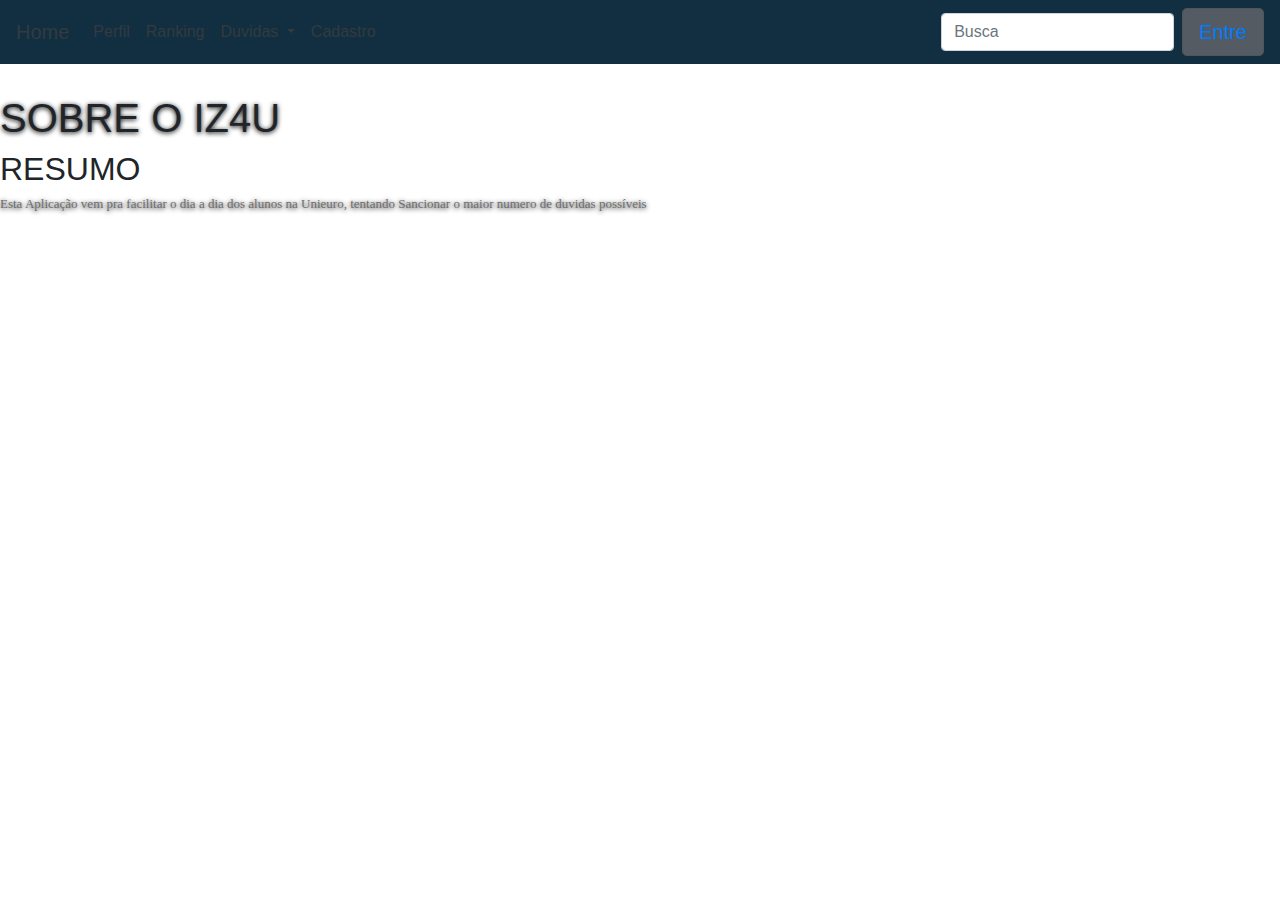
<file: HTML/index.html>
<!DOCTYPE html>
<html lang="pt-br">
<head>
	<meta charset="utf-8">
	<meta name="viewport" content="width=device-width, initial-scale=1, shrink-to-fit=no">
	<title>IZ4U</title>
	<link rel="stylesheet" href="../css/normalize.css">
	<link rel="stylesheet" href="../css/styles.css">
    <link href="../css/bootstrap.min.css" rel="stylesheet" type="text/css" />
	<script type="text/javascript" src="../js/jquery-3.3.1.min.js"></script>
	<script type="text/javascript" src="../js/bootstrap.min.js"></script>

</head>
<body class="">
				<nav class="navbar navbar-expand-lg navbar-light cor-pg">
				  <a class="navbar-brand text-dark" href="index.html">Home</a>
				  <button class="navbar-toggler" type="button" data-toggle="collapse" data-target="#navbarSupportedContent" aria-controls="navbarSupportedContent" aria-expanded="false" aria-label="Toggle navigation">
				    <span class="navbar-toggler-icon"></span>
				  </button>

				  <div class="collapse navbar-collapse" id="navbarSupportedContent">
				    <ul class="navbar-nav mr-auto">
				      <li class="nav-item active">
				        <a class="nav-link text-dark" href="Perfil.php">Perfil<span class="sr-only">(current)</span></a>
				      </li>
				      <li class="nav-item">
				        <a class="nav-link text-dark" href="Rank.html">Ranking</a>
				      </li>
				      <li class="nav-item dropdown">
				        <a class="nav-link dropdown-toggle text-dark" href="#" id="navbarDropdown" role="button" data-toggle="dropdown" aria-haspopup="true" aria-expanded="false">
				          Duvidas
				        </a>
				        <div class="dropdown-menu" aria-labelledby="navbarDropdown">
				          <a class="dropdown-item text-dark" href="lanc_duvida.html">Lançar Duvida</a>
				          <a class="dropdown-item text-dark" href="duv_lanc.html">Duvidas Lancadas</a>
				          <a class="dropdown-item text-dark" href="resp_lanc.html">Respostas Lancadas</a>
				          <div class="dropdown-divider"></div>
				          <a class="dropdown-item text-dark" href="Resul_busc.html">Procurar Duvidas</a>
				        </div>
				      </li>
				      <li class="nav-item">
				        <a class="nav-link disabled text-dark" href="Cadastro.php">Cadastro</a>
				      </li>
				    </ul>
				    <form class="form-inline my-2 my-lg-0">
				      <input class="form-control mr-sm-2 " type="search" placeholder="Busca" aria-label="Search">
				      <button class="btn btn-secondary btn-lg active " type="submit"><a href="login.php">Entre</a></button>
				    </form>
				  </div>
				  </div>
				</nav>
	<section>
		<h1>Sobre o IZ4U</h1>
		<h2>RESUMO</h2>
		<p>Esta Aplicação vem pra facilitar o dia a dia dos alunos na Unieuro, tentando Sancionar o maior numero de duvidas possíveis</p>
		


	</section>
</body>
</html>
</file>
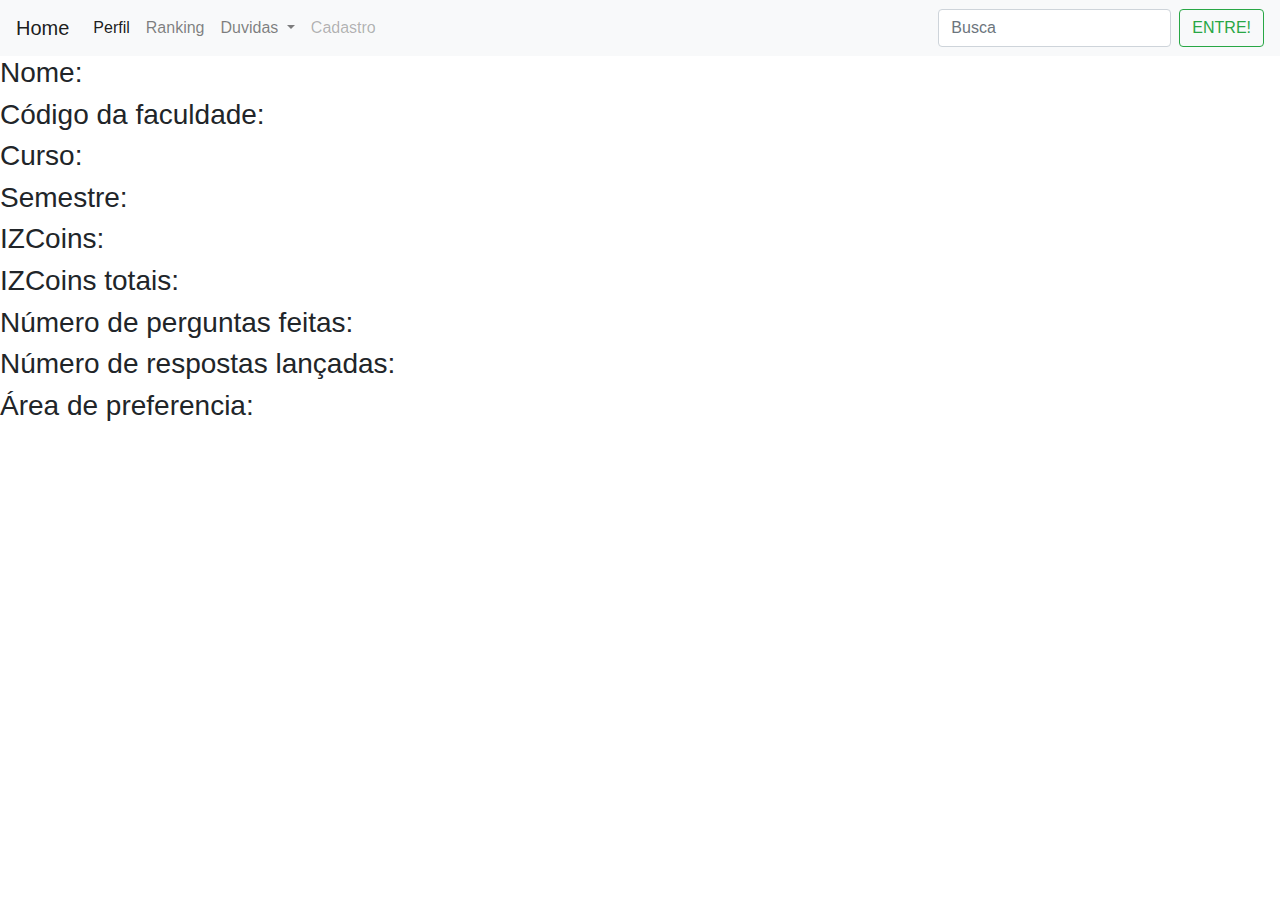
<file: HTML/Perfil.html>
<!DOCTYPE html>
<html>
<head>
	<title>Perfil</title>
	<meta charset="UTF-8">
	<meta name="viewport" content="width=device-width, initial-scale=1, shrink-to-fit=no">
	<link rel="stylesheet" href="../css/normalize.css">
    <link href="../css/bootstrap.min.css" rel="stylesheet" type="text/css" />
	<script type="text/javascript" src="../js/jquery-3.3.1.min.js"></script>
	<script type="text/javascript" src="../js/bootstrap.min.js"></script>

</head>
<body>
				<nav class="navbar navbar-expand-lg navbar-light bg-light">
				  <a class="navbar-brand" href="index.html">Home</a>
				  <button class="navbar-toggler" type="button" data-toggle="collapse" data-target="#navbarSupportedContent" aria-controls="navbarSupportedContent" aria-expanded="false" aria-label="Toggle navigation">
				    <span class="navbar-toggler-icon"></span>
				  </button>

				  <div class="collapse navbar-collapse" id="navbarSupportedContent">
				    <ul class="navbar-nav mr-auto">
				      <li class="nav-item active">
				        <a class="nav-link" href="Perfil.html">Perfil<span class="sr-only">(current)</span></a>
				      </li>
				      <li class="nav-item">
				        <a class="nav-link" href="Rank.html">Ranking</a>
				      </li>
				      <li class="nav-item dropdown">
				        <a class="nav-link dropdown-toggle" href="#" id="navbarDropdown" role="button" data-toggle="dropdown" aria-haspopup="true" aria-expanded="false">
				          Duvidas
				        </a>
				        <div class="dropdown-menu" aria-labelledby="navbarDropdown">
				          <a class="dropdown-item" href="lanc_duvida.html">Lançar Duvida</a>
				          <a class="dropdown-item" href="duv_lanc.html">Duvidas Lancadas</a>
				          <a class="dropdown-item" href="resp_lanc.html">Respostas Lancadas</a>
				          <div class="dropdown-divider"></div>
				          <a class="dropdown-item" href="Resul_busc.html">Procurar Duvidas</a>
				        </div>
				      </li>
				      <li class="nav-item">
				        <a class="nav-link disabled" href="Cadastro.html">Cadastro</a>
				      </li>
				    </ul>
				    <form class="form-inline my-2 my-lg-0">
				      <input class="form-control mr-sm-2" type="search" placeholder="Busca" aria-label="Search">
				      <button class="btn btn-outline-success my-2 my-sm-0" type="submit" href="login.html">ENTRE!</button>
				    </form>
				  </div>
				</nav>
	<h3>Nome:</h3>
	<h3>Código da faculdade:</h3>
	<h3>Curso:</h3>
	<h3>Semestre:</h3>
	<h3>IZCoins:</h3>
	<h3>IZCoins totais:</h3>
	<h3>Número de perguntas feitas:</h3>
	<h3>Número de respostas lançadas:</h3>
	<h3>Área de preferencia:</h3>
</body>
</html>
</file>
<file: css/styles.css>
/*<!-- Cor NavBar -->*/
.cor-nav{
  background:  #068587;
  width: 100%;
  height: 50px;
}
.cor-pg{
  margin: 0; 
  padding: 0; 
  min-width: 100%; 
  width: 100% !important; 
  height: 100% !important;
  background:#112F41;
}
.cor-bot{
  background: #4FB99F;

}
.corpo{
	margin-left: 35%;
    margin-top: 15px;
    margin-bottom: 100px;
    text-align: center;
}
body{
  background:url(http://subtlepatterns2015.subtlepatterns.netdna-cdn.com/patterns/dark_wall.png);
}

/*sass variables used*/
$full:100%;
$auto:0 auto;
$align:center;

@mixin disable{
  outline:none;
  border:none;
}

@mixin easeme{
  -webkit-transition:1s ease;
  -moz-transition:1s ease;
  -o-transition:1s ease;
  -ms-transition:1s ease;
  transition:1s ease;
}

/*site container*/
.wrapper{
  width:420px;
  margin:$auto;
}

h1{
  text-align:$align;
  padding:30px 0px 0px 0px;
  font:25px Oswald;
  color:#FFF;
  text-transform:uppercase;
  text-shadow:#000 0px 1px 5px;
  margin:0px;
}

p{
  font:13px Open Sans;
  color:#6E6E6E;
  text-shadow:#000 0px 1px 5px;
  margin-bottom:30px;
}

.form{
  width:$full;
  margin-bottom: 10px;
}

input[type="text"],input[type="email"],input[type="password"], select{
  width:98%;
  padding:15px 0px 15px 8px;
  border-radius:5px;
  box-shadow:inset 4px 6px 10px -4px rgba(0,0,0,0.3), 0 1px 1px -1px rgba(255,255,255,0.3);
	background:rgba(0,0,0,0.2);
  @include disable;
  border:1px solid rgba(0,0,0,1);
  margin-bottom:10px;
  color:#6E6E6E;
  text-shadow:#000 0px 1px 5px;
}
.format-select{
  margin-bottom:10px;
}

input[type="submit"]{
  width:100%;
  padding:15px;
  border-radius:5px;
  margin-bottom: 100px;
  @include disable;
  background-image: -webkit-gradient(linear, 0 0, 0 100%, from(#28D2DE), to(#1A878F));
  background-image: -webkit-linear-gradient(#28D2DE 0%, #1A878F 100%);
  background-image: -moz-linear-gradient(#28D2DE 0%, #1A878F 100%);
  background-image: -o-linear-gradient(#28D2DE 0%, #1A878F 100%);
  background-image: linear-gradient(#28D2DE 0%, #1A878F 100%);
  font:14px Oswald;
  color:#FFF;
  text-transform:uppercase;
  text-shadow:#000 0px 1px 5px;
  border:1px solid #000;
  opacity:0.7;
	-webkit-box-shadow: 0 8px 6px -6px rgba(0,0,0,0.7);
  -moz-box-shadow: 0 8px 6px -6px rgba(0,0,0,0.7);
	box-shadow: 0 8px 6px -6px rgba(0,0,0,0.7);
  border-top:1px solid rgba(255,255,255,0.8)!important;
  -webkit-box-reflect: below 0px -webkit-gradient(linear, left top, left bottom, from(transparent), color-stop(50%, transparent), to(rgba(255,255,255,0.2)));
}
input:focus{
  box-shadow:inset 4px 6px 10px -4px rgba(0,0,0,0.7), 0 1px 1px -1px rgba(255,255,255,0.3);
  background:rgba(0,0,0,0.3);
  @include easeme;
}

input[type="submit"]:hover{
  opacity:1;
  cursor:pointer;
}

.name-help,.email-help{
  display:none;
  padding:0px;
  margin:0px 0px 15px 0px;
}

.optimize{
  position:fixed;
  right:3%;
  top:0px;
}
</file>
